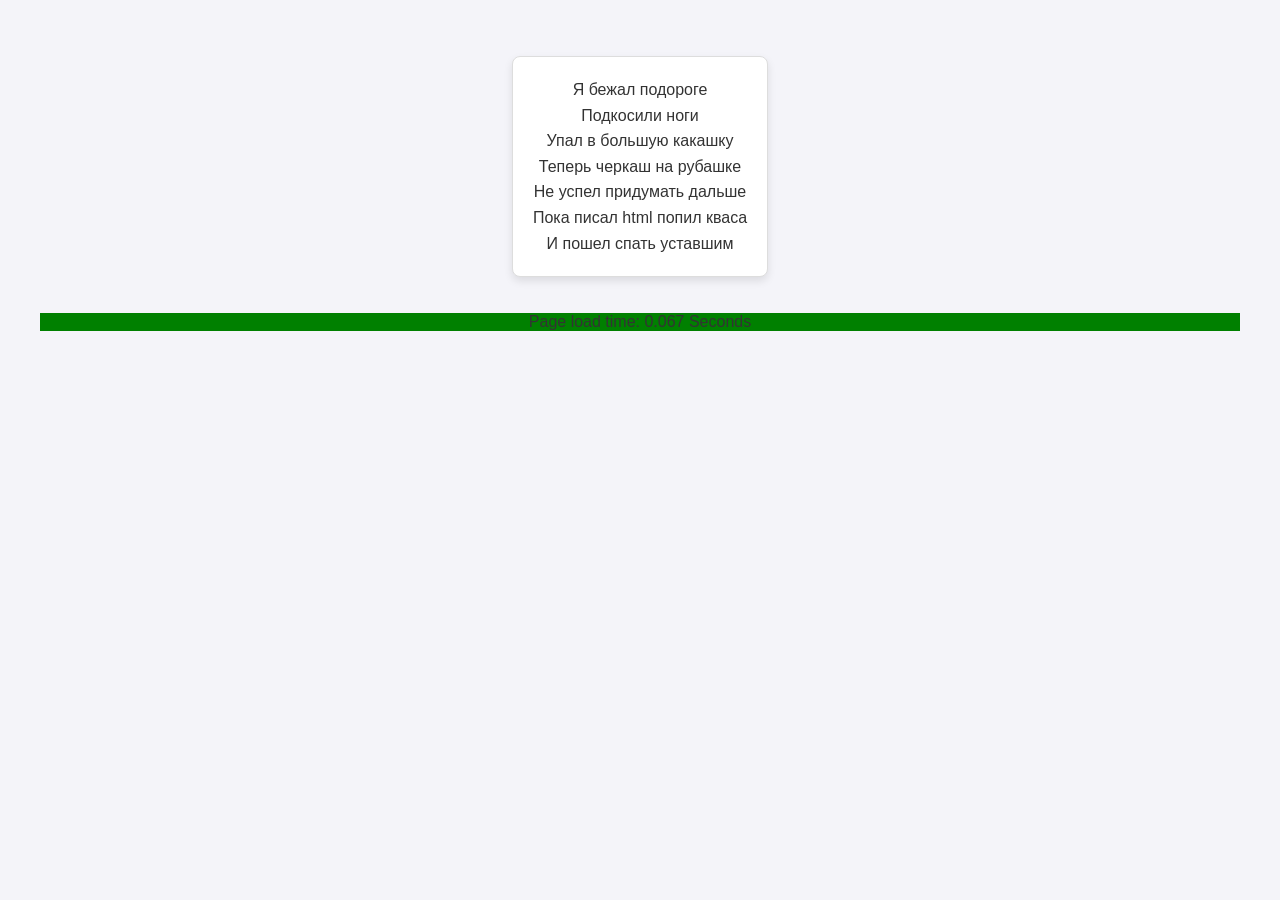
<file: html/lyrics.html>
<!DOCTYPE html>
<html lang="en">
<head>
    <meta charset="UTF-8">
    <title>Poetic Page</title>
    <style>
        body {
            font-family: 'Arial', sans-serif;
            background-color: #f4f4f9;
            color: #333;
            margin: 0;
            padding: 40px;
            text-align: center;
        }

        p {
            background-color: #ffffff;
            border: 1px solid #ddd;
            padding: 20px;
            border-radius: 8px;
            box-shadow: 0 4px 8px rgba(0, 0, 0, 0.1);
            display: inline-block;
            line-height: 1.6;
        }
    </style>
    <script src="../scripts/timeScript.js"></script>
</head>

<body>
<p>
    Я бежал подороге<br>
    Подкосили ноги<br>
    Упал в большую какашку<br>
    Теперь черкаш на рубашке<br>
    Не успел придумать дальше<br>
    Пока писал html попил кваса<br>
    И пошел спать уставшим
</p>
</body>
</html>
</file>
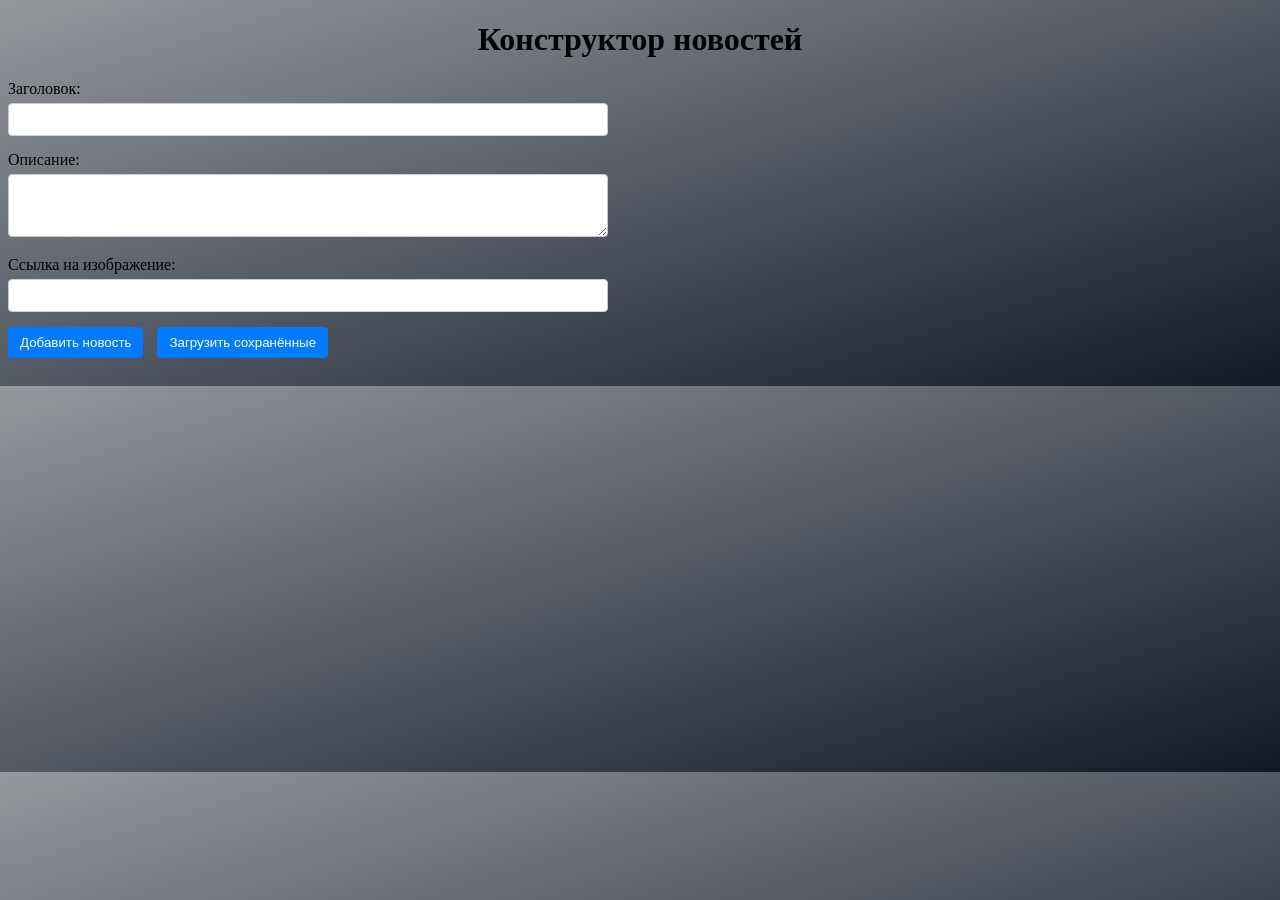
<file: html/news.html>
<!DOCTYPE html>
<html lang="en">
<head>
    <meta charset="UTF-8">
    <meta name="viewport" content="width=device-width, initial-scale=1.0">
    <title>Конструктор новостей</title>
    <link rel="stylesheet" href="../styles/news.css">
    <script src="../scripts/newsTable.js"></script>
</head>
<body>
<h1>Конструктор новостей</h1>

<form id="newsForm">
    <label>
        Заголовок:
        <input type="text" id="newsTitle" required>
    </label>
    <label>
        Описание:
        <textarea id="newsDescription" rows="3" required></textarea>
    </label>
    <label>
        Ссылка на изображение:
        <input type="url" id="newsImage" required>
    </label>
    <button type="submit">Добавить новость</button>
    <button type="button" id="loadNews">Загрузить сохранённые</button>
</form>

<div id="newsContainer" class="news-grid"></div>
</body>
</html>
</file>
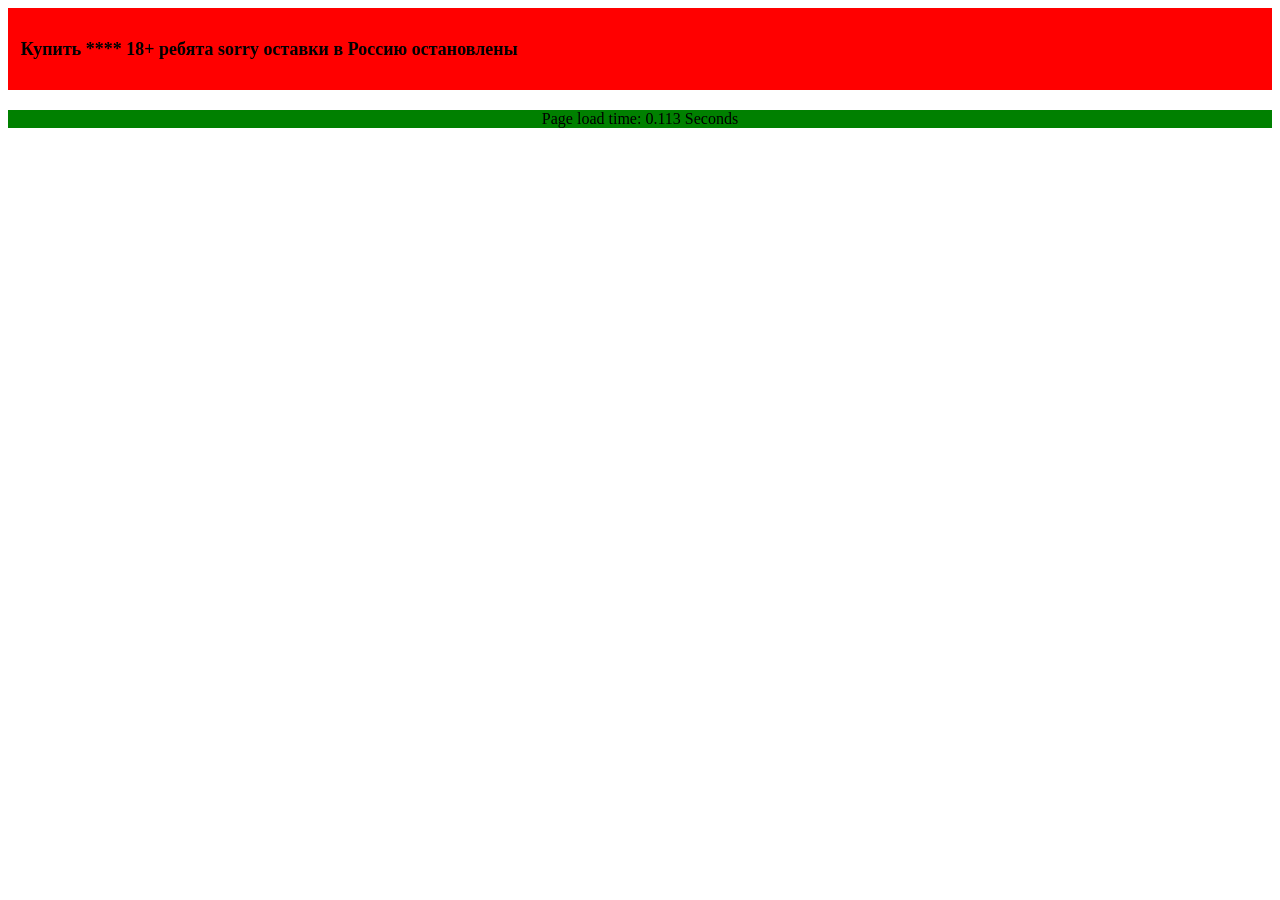
<file: html/zazaPage.html>
<!DOCTYPE html>
<html lang="en">
<head>
    <meta charset="UTF-8">
    <title>ZAZA</title>
    <link rel="stylesheet" href="../styles/styles.css">
    <script src="../scripts/timeScript.js"></script>
</head>
<body class="body__zaza">
<div style="background: red; padding: 1%">
    <p style="font-weight: bold; font-size: large">Купить **** 18+ ребята sorry оставки в Россию остановлены</p>
</div>
</body>
</html>
</file>
<file: styles/news.css>
body {
    background: linear-gradient(to bottom right, #95989D, #111926);
}

nav {
    margin-bottom: 20px;
}

nav a {
    margin-right: 15px;
    text-decoration: none;
    color: #007BFF;
}

nav a:hover {
    text-decoration: underline;
}

h1 {
    text-align: center;
}

form {
    margin-bottom: 20px;
    max-width: 600px;
}

label {
    display: block;
    margin-bottom: 10px;
}

input, textarea {
    width: 100%;
    padding: 8px;
    margin: 5px 0;
    border: 1px solid #ccc;
    border-radius: 4px;
    box-sizing: border-box;
}

button {
    margin-right: 10px;
    padding: 8px 12px;
    border: none;
    background-color: #007BFF;
    color: #fff;
    border-radius: 4px;
    cursor: pointer;
}

button:hover {
    background-color: #0056b3;
}

.news-grid {
    display: grid;
    grid-template-columns: repeat(3, 1fr);
    gap: 20px;
}

.news-container {
    background-color: #ffffff;
    border: 1px solid #ddd;
    border-radius: 5px;
    padding: 2%;
    box-shadow: 0 4px 8px rgba(0, 0, 0, 0.1);
    display: flex;
    flex-direction: column;
    align-items: center;
    gap: 10px;
    position: relative;
    overflow: hidden;
}

.news-container img {
    width: 100%;
    height: 200px;
    object-fit: cover;
    border-radius: 5px;
    box-shadow: 0 2px 4px rgba(0, 0, 0, 0.1);
}

.news-container h4 {
    margin: 10px 0;
    font-size: 1.2em;
    text-align: center;
}

.news-container p {
    font-size: 0.9em;
    color: #555;
    padding: 10px;
    text-align: center;
}

.news-container .buttons {
    display: flex;
    justify-content: space-between;
    max-height: 50%;
    width: 100%;
}

.news-container button {
    flex: 1;
    max-height: 100%;
    margin: 0 5px;
}

.preloader {
    font-size: 14px;
    color: #555;
    text-align: center;
    padding: 10px;
}

.comment-section {
    max-height: 200px;
    overflow-y: auto;
    border-top: 1px solid #ddd;
    padding: 10px;
    background-color: #f9f9f9;
}

.comment-section .comment-list {
    list-style: none;
    padding: 0;
    margin: 0;
}

.comment-section .comment-list li {
    margin-bottom: 10px;
    padding: 10px;
    border: 1px solid #ccc;
    border-radius: 4px;
    background-color: #fff;
}
</file>
<file: styles/styles.css>
header {
    background: #92969D;
    position: sticky;
    border-bottom: black 1px solid;
    align-items: center;
    top: 0;
    width: 100%;
    z-index: 1000;
    display: flex;
    justify-content: space-between;
    padding: 1% 0;
}

body {
    background: linear-gradient(to bottom right, #95989D, #111926);
}

main {
    margin-bottom: 1%;
    margin-top: 2%;
}

footer {
    justify-content: center;
}

.header__emblem {
    width: 8%;
    height: 8%;
    float: left;
}

.header__text {
    color: white;
    font-size: 100%;
    font-weight: bolder;
    text-shadow: 10px 10px 10px #000;
    text-overflow: ellipsis;
    float: right;
    margin-right: 1%;
}

.article-container {
    display: flex;
    flex-wrap: wrap;
    gap: 2%;
    align-items: flex-start;
    background: #9CABAE;
    padding: 2% 2%;
    border: black 1px solid;
    margin-bottom: 2.5%;
    justify-content: center;
}

.article__information-container {
    background-color: white;
    box-shadow: 10px 10px 10px #000;
    padding: 2%;
    flex: 1 1 300px;
    max-width: 100%;
    margin: 0;
}

.article__main-photo {
    width: 30%;
    height: 60%;
    border-radius: 15%;
    padding-top: 1%;
    padding-bottom: 1%;
}

.main__menu-container {
    border: black 1px solid;
    background: #9CABAE;
    padding: 2%;
}

.main__menu-nav {
    display: flex;
    justify-content: center;
    width: 100%;
    margin: 0 auto 3%;
}

nav ul {
    padding: 1% 5%;
}

nav li {
    display: inline;
}

.main__all-news-container {
    display: flex;
    flex-wrap: wrap;
    gap: 3%;
    justify-content: space-around;
}

.news-container {
    background-color: #ffffff;
    border: 1px solid #ddd;
    border-radius: 5px;
    width: 20%;
    height: 30%;
    padding: 2%;
    box-shadow: 0 4px 8px rgba(0, 0, 0, 0.1);
    display: flex;
    flex-direction: column;
    align-items: center;
    margin: 1%;
}

.main__menu-button {
    padding: 1em;
    background: rgb(144, 208, 221);
    border: 3px solid black;
    color: #000000;
}

.main__menu-button:hover {
    box-shadow: 10px 5px 5px #112922;
    background: #05dc9d;
}

.main__menu-button-active {
    background: #05dc9d;
}

.footer-link:hover {
    text-decoration: underline;
}

.footer__heart-container {
    margin-right: 45%;
    margin-left: 45%;
    color: rgba(255, 50, 82, 0.79);
}

.table-container {
    display: grid;
    gap: 1%;
    margin: 2% auto;
    max-width: 100%;
    width: 90%;
    border-radius: 5px;
    overflow: hidden;
}

.table-row {
    border-right: black 1px solid;
    display: grid;
    grid-template-columns: repeat(3, 1fr);
    padding: 1.5%;
    background-color: #f5f5f5;
}

.table-row:nth-child(even) {
    background-color: #e0e0e0;
}

.table-row:nth-child(odd) {
    background-color: #d1e7dd;
}

.header {
    font-weight: bold;
    background-color: #cccccc;
    border: black 3px solid;
}

.container {
    border-top: black 1px solid;
    display: none;
}

.block-container {
    justify-content: center;
    display: flex;
}

.iframe__custom
{
    overflow: auto;
    border: none;
    width: 100%;
    height: min(400px);
}
.body__zaza {
    background-image: url("https://i.pinimg.com/originals/23/7f/e6/237fe68b74c196a88e12b4f39b562c76.jpg");
    background-repeat: no-repeat;
    background-size: cover;
}

@media screen and (max-width: 1165px) {
    .header__text {
        font-size: 90%;
    }
}

@media screen and (max-width: 1050px) {
    .header__text {
        font-size: 80%;
    }
}

@media screen and (max-width: 937px) {
    .header__text {
        font-size: 70%;
    }
}

@media screen and (max-width: 825px) {
    .header__text {
        font-size: 60%;
    }
}

@media screen and (max-width: 712px) {
    .header__text {
        font-size: 50%;
    }
}

@media screen and (max-width: 600px) {
    .table-row {
        grid-template-columns: 1fr;
        text-align: center;
    }

    .article__main-photo {
        display: none
    }

    .article__information-container {
        max-width: 100%;
    }

    .main__all-news-container {
        flex-direction: column;
        align-items: center;
    }

    .news-container {
        width: 60%;
    }

    .header__text {
        font-size: 0.5%;
    }

    .footer__heart-container,
    aside {
        display: none;
    }
}

@media screen and  (max-width: 554px) {

    header {
        justify-content: center;
    }

    .header__text {
        display: none;
    }

    .footer__heart-container,
    aside {
        display: none;
    }
}

@media screen and (max-width: 409px) {

    .main__menu-button {
        font-size: 50%;
    }

}
</file>
